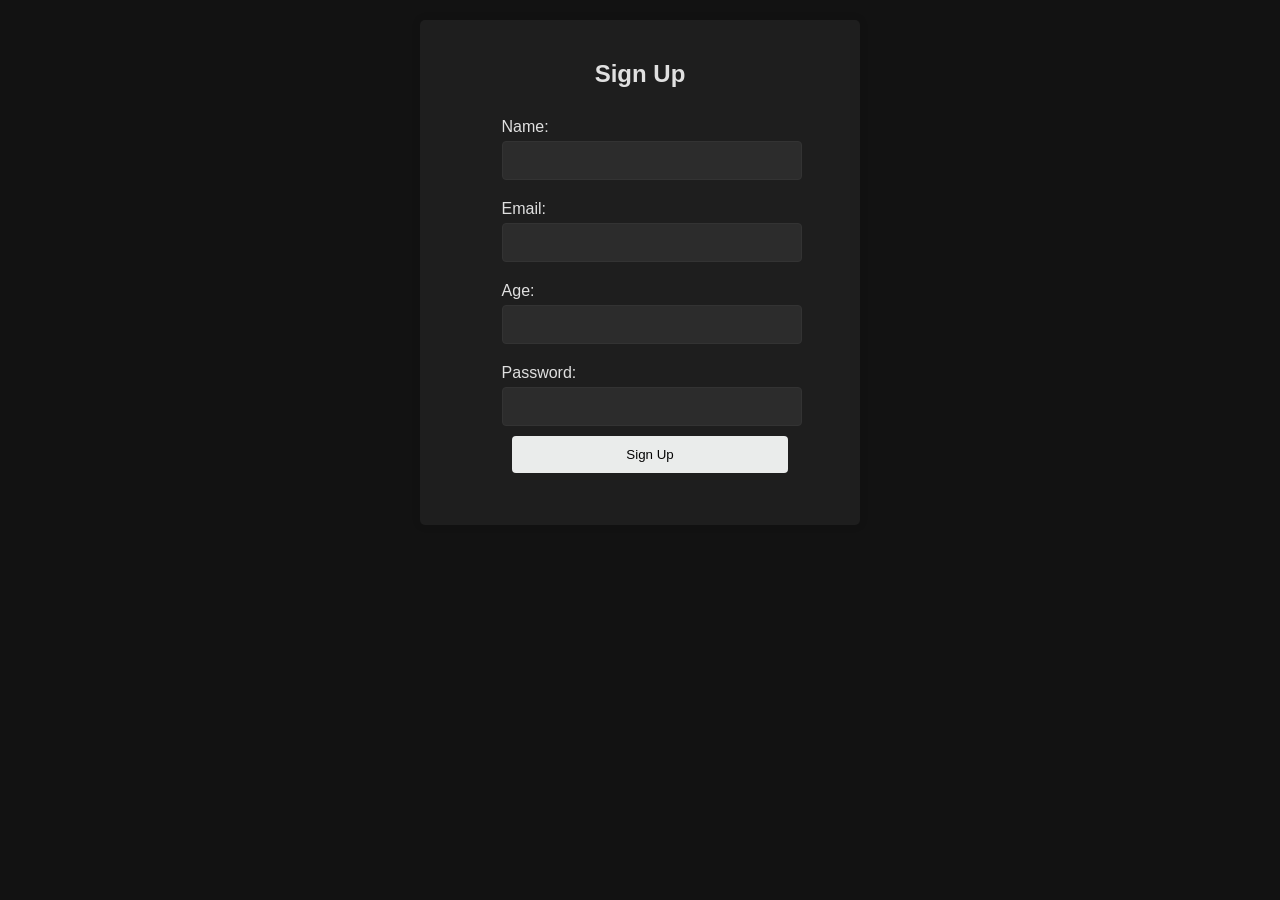
<file: page/index.html>
<!DOCTYPE html>
<html lang="en">
<head>
    <meta charset="UTF-8">
    <meta name="viewport" content="width=device-width, initial-scale=1.0">
    <title>Sign Up Form</title>
    <link rel="stylesheet" href="styles.css">
</head>
<body>
    <div class="container">
        <h2>Sign Up</h2>
        <form id="signupForm">
            <label for="name">Name:</label>
            <input type="text" id="name" required>
            <span id="nameError" class="error"></span>

            <label for="email">Email:</label>
            <input type="email" id="email" required>
            <span id="emailError" class="error"></span>

            <label for="age">Age:</label>
            <input type="number" id="age" required>
            <span id="ageError" class="error"></span>

            <label for="password">Password:</label>
            <input type="password" id="password" required>
            <span id="passwordError" class="error"></span>

            <button type="submit">Sign Up</button>
        </form>
        <p id="message"></p>
    </div>
    <script src="script.js"></script>
</body>
</html>
</file>
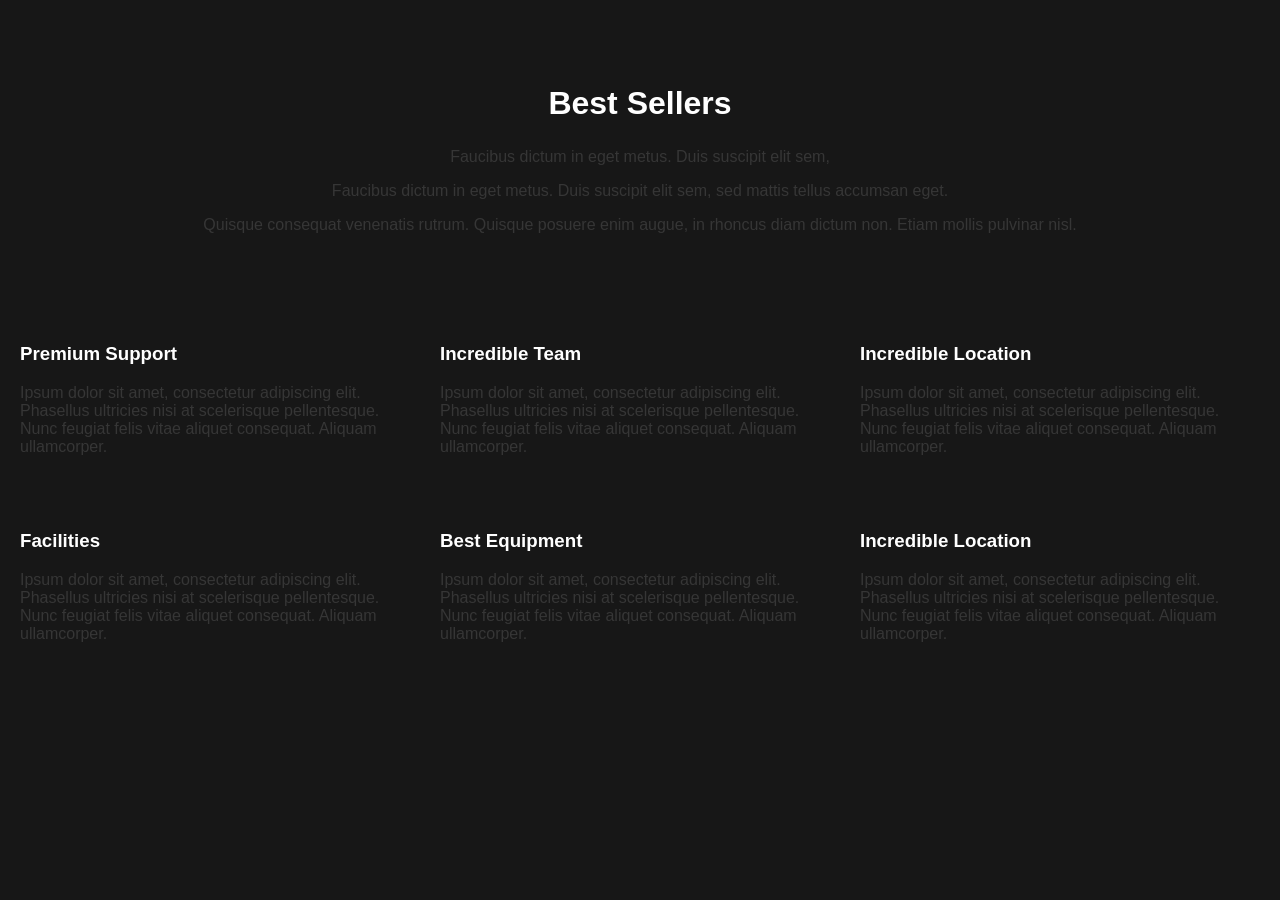
<file: page/index4.html>
<html>
    <head>
        <title>why our store</title>
        <style>
             body {
           
           font-family: Arial, sans-serif;
           background-color: #171717; 
           color: white;
       }
       .store {
            text-align: center;
            padding: 50px 10%;
        }
        .store h1 {
            font-size: 2rem;
            color: white;
        }
        .store p {
            margin-bottom:10px;
            font-size: medium;
            color: #363636;
        }
        .info-row {
                display: flex;
            justify-content: center;
            flex-wrap: wrap;
            margin: 20px 0;
            
            }
        .info-block {
            width: 400px;
            margin: 10px;
            text-align: left;

        }
       
        </style>
    </head>
    <body>
        <section class="store">
            <h1>Best Sellers</h1>
            <p>Faucibus dictum in eget metus. Duis suscipit elit sem, </p>
            <p>Faucibus dictum in eget metus. Duis suscipit elit sem, sed mattis tellus accumsan eget. </p>
            <p>Quisque consequat venenatis rutrum. Quisque posuere enim augue, in rhoncus diam dictum non. Etiam mollis pulvinar nisl.</p>

        </section>
        <div class="info-row">
           
            <div class="info-block">
               
                <h3>Premium Support</h3>
                <p style="color: #363636;">Ipsum dolor sit amet, consectetur adipiscing elit. Phasellus ultricies nisi at scelerisque pellentesque. Nunc feugiat felis vitae aliquet consequat. Aliquam ullamcorper.</p >
                
            </div>
            <div class="info-block">
                
                <h3>Incredible Team</h3>
                <p style="color: #363636;">Ipsum dolor sit amet, consectetur adipiscing elit. Phasellus ultricies nisi at scelerisque pellentesque. Nunc feugiat felis vitae aliquet consequat. Aliquam ullamcorper.</p>
                                
            </div>
            <div class="info-block">
               
                <h3>Incredible Location</h3>
                <p style="color: #363636;">Ipsum dolor sit amet, consectetur adipiscing elit. Phasellus ultricies nisi at scelerisque pellentesque. Nunc feugiat felis vitae aliquet consequat. Aliquam ullamcorper.</p>
               
            </div>
        </div>
        <div class="info-row">
           
            <div class="info-block">
               
                <h3>Facilities</h3>
                <p style="color: #363636;">Ipsum dolor sit amet, consectetur adipiscing elit. Phasellus ultricies nisi at scelerisque pellentesque. Nunc feugiat felis vitae aliquet consequat. Aliquam ullamcorper.</p>
                
            </div>
            <div class="info-block">
                
                <h3>Best Equipment</h3>
                <p style="color: #363636;">Ipsum dolor sit amet, consectetur adipiscing elit. Phasellus ultricies nisi at scelerisque pellentesque. Nunc feugiat felis vitae aliquet consequat. Aliquam ullamcorper.</p>
                
            </div>
            <div class="info-block">
                
                <h3>Incredible Location</h3>
                <p style="color: #363636;">Ipsum dolor sit amet, consectetur adipiscing elit. Phasellus ultricies nisi at scelerisque pellentesque. Nunc feugiat felis vitae aliquet consequat. Aliquam ullamcorper.</p>
                
            </div>
        </div>
    </div>
    </body>
</html>
</file>
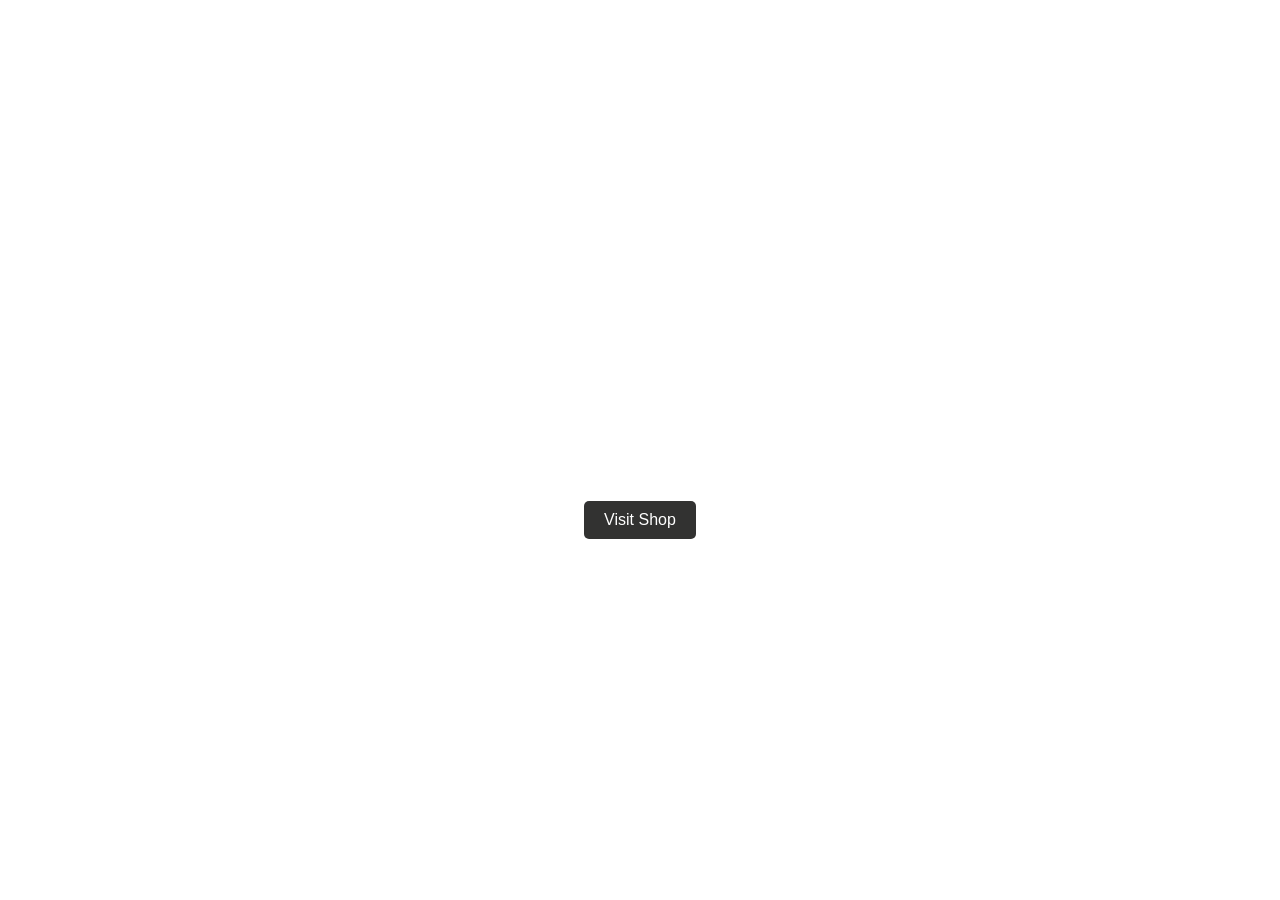
<file: page/index5.html>
<html>
    <head>
        <title>visit shop</title>
        <style>
/* Make the background image cover the entire page */
body {
    margin: 0;
    padding: 0;
    height: 100vh;
    display: flex;
    justify-content: center;
    align-items: center;
    text-align: center;
    background: url('c:/Users/DELL/Downloads/Telegram Desktop/photo_2025-02-12_20-46-14.jpg') no-repeat center center/cover;
    color: white;
}

/* Center content in a column */
.container {
    display: flex;
    flex-direction: column;
    align-items: center;
    justify-content: center;
    
    padding: 20px;
    border-radius: 10px;
}

/* Button styling */
button {
    padding: 10px 20px;
    font-size: 16px;
    border: none;
    background-color: #323231;
    color: white;
    cursor: pointer;
    border-radius: 5px;
    margin-top: 10px;
}

button:hover {
    background-color: #575656;
}
        </style>
    </head>
    <body>
        <div class="container">
            <h1>Feeling convinced?</h1>
            <p>I am a subtitle, feel free to change me!</p>
            <button>Visit Shop</button>
        </div>
    </body>
</html>
</file>
<file: page/styles.css>
body {
    font-family: Arial, sans-serif;
    background-color: #121212;
    margin: 0;
    padding: 20px;
}

.container {
    max-width: 400px;
    margin: auto;
    background: #1e1e1e;
    padding: 20px;
    border-radius: 5px;
    box-shadow: 0 0 10px rgba(0, 0, 0, 0.1);
    display: flex;
    flex-direction: column;
    align-items: center;
}

h2 {
    text-align: center;
    color: #e0e0e0;
}

label {
    display: block;
    margin: 10px 0 5px;
    color: #e0e0e0;
}

input {
    width: 100%;
    padding: 11px;
    margin-bottom: 10px;
    border: 1px solid #333;
    border-radius: 4px;
    background-color: #2c2c2c; /* Dark gray background */
    color: #e0e0e0;
}

button {
    width: 100%;
    padding: 11px;
    background-color: #eaeceb;
    color: rgb(5, 5, 5);
    border: none;
    border-radius: 4px;
    cursor: pointer;
    margin-left: 10px;
}

button:hover {
    background-color: #2c2c2c;
}

.error {
    color: red;
    font-size: 0.9em;
}
</file>
